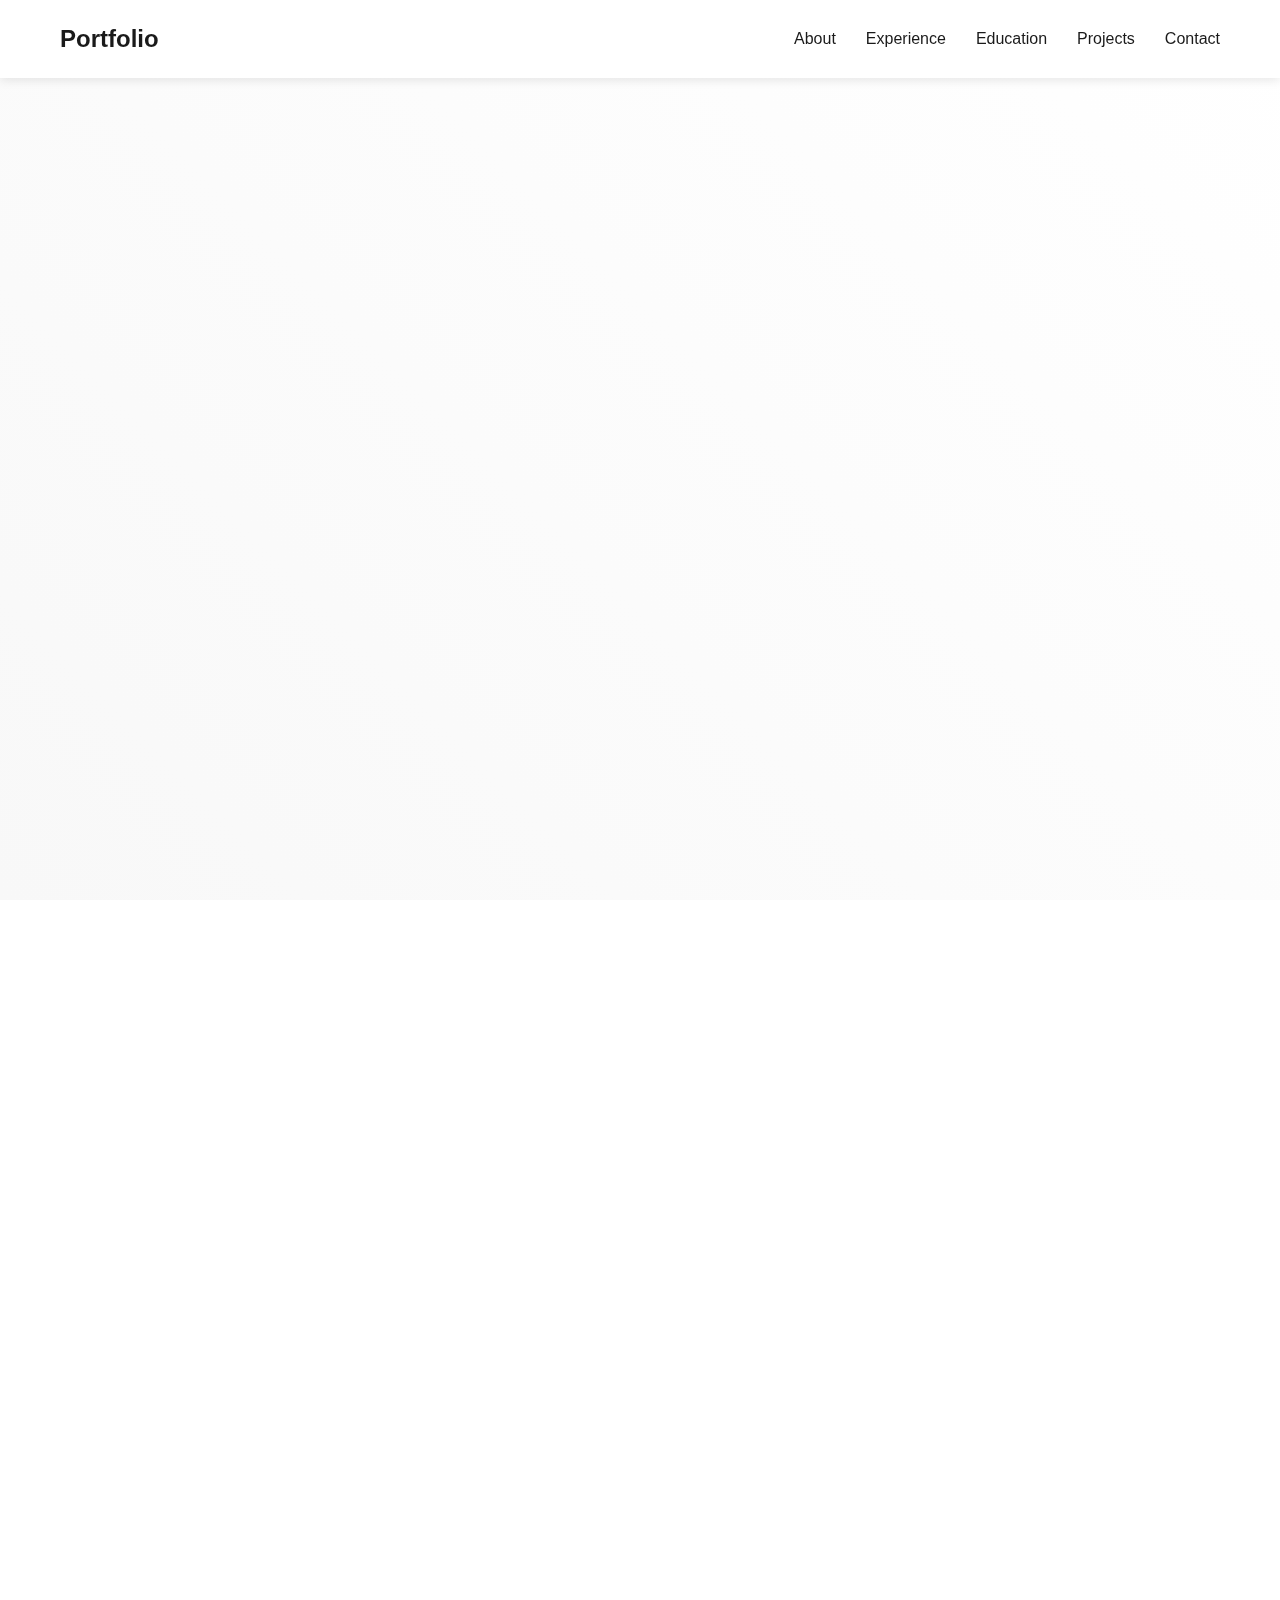
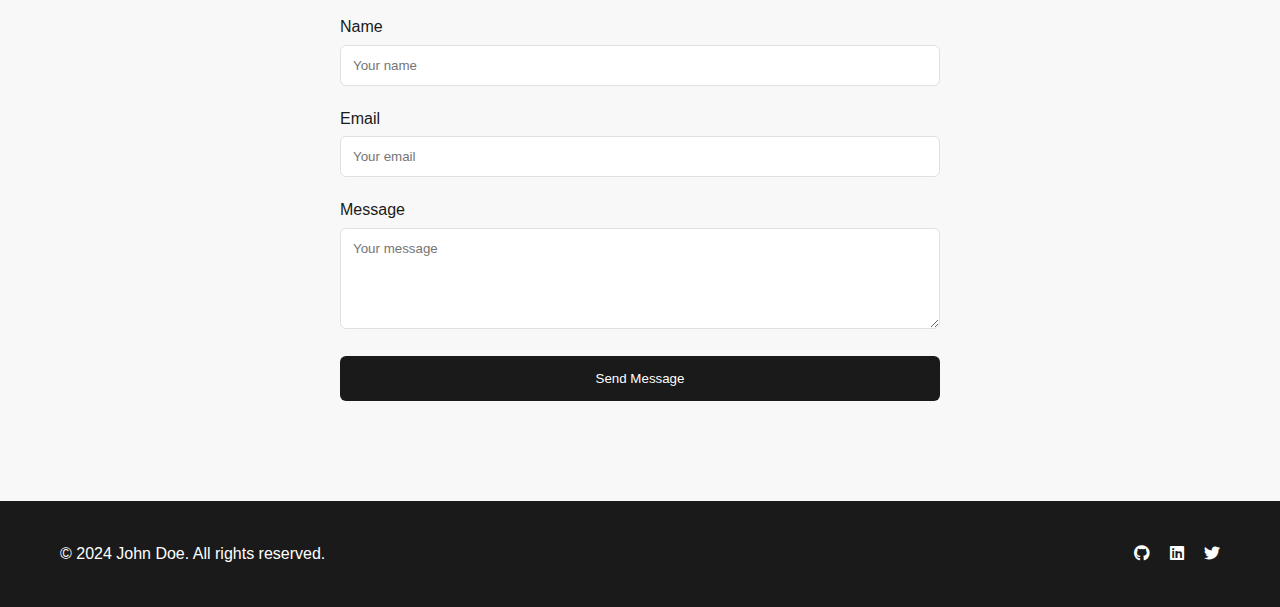
<file: portfolio-backup.html>
<!DOCTYPE html>
<html lang="en">
<head>
    <meta charset="UTF-8">
    <meta name="viewport" content="width=device-width, initial-scale=1.0">
    <style>
        * {
            margin: 0;
            padding: 0;
            box-sizing: border-box;
            font-family: 'Inter', sans-serif;
        }

        body {
            background-color: #ffffff;
            color: #1a1a1a;
            line-height: 1.6;
        }

        .nav-bar {
            position: fixed;
            top: 0;
            left: 0;
            right: 0;
            background: rgba(255, 255, 255, 0.95);
            backdrop-filter: blur(10px);
            padding: 20px 0;
            z-index: 1000;
            box-shadow: 0 2px 10px rgba(0, 0, 0, 0.1);
        }

        .nav-container {
            max-width: 1200px;
            margin: 0 auto;
            display: flex;
            justify-content: space-between;
            align-items: center;
            padding: 0 20px;
        }

        .nav-logo {
            font-size: 1.5rem;
            font-weight: 700;
            color: #1a1a1a;
            text-decoration: none;
        }

        .nav-links {
            display: flex;
            gap: 30px;
        }

        .nav-link {
            text-decoration: none;
            color: #1a1a1a;
            font-weight: 500;
            transition: color 0.3s ease;
        }

        .nav-link:hover {
            color: #666;
        }

        .hero-section {
            height: 100vh;
            display: flex;
            align-items: center;
            justify-content: center;
            text-align: center;
            padding: 0 20px;
            background: linear-gradient(45deg, #f8f8f8, #ffffff);
        }

        .hero-content {
            max-width: 800px;
            opacity: 0;
            transform: translateY(20px);
            animation: fadeInUp 0.8s forwards;
        }

        .hero-title {
            font-size: 3.5rem;
            font-weight: 700;
            margin-bottom: 20px;
            line-height: 1.2;
        }

        .hero-subtitle {
            font-size: 1.25rem;
            color: #666;
            margin-bottom: 30px;
        }

        .cta-button {
            display: inline-block;
            padding: 15px 30px;
            background: #1a1a1a;
            color: #ffffff;
            text-decoration: none;
            border-radius: 30px;
            font-weight: 500;
            transition: transform 0.3s ease, box-shadow 0.3s ease;
        }

        .cta-button:hover {
            transform: translateY(-2px);
            box-shadow: 0 5px 15px rgba(0, 0, 0, 0.2);
        }

        .section {
            padding: 100px 0;
        }

        .section:nth-child(even) {
            background: #f8f8f8;
        }

        .container {
            max-width: 1200px;
            margin: 0 auto;
            padding: 0 20px;
        }

        .section-header {
            text-align: center;
            margin-bottom: 60px;
            opacity: 0;
            transform: translateY(20px);
            animation: fadeInUp 0.8s forwards;
        }

        .experience-card {
            background: #ffffff;
            border-radius: 12px;
            padding: 30px;
            margin-bottom: 30px;
            box-shadow: 0 5px 15px rgba(0, 0, 0, 0.05);
            transition: transform 0.3s ease;
            cursor: pointer;
        }

        .experience-card:hover {
            transform: translateY(-5px);
        }

        .experience-header {
            display: flex;
            justify-content: space-between;
            align-items: flex-start;
            margin-bottom: 15px;
        }

        .company-name {
            font-size: 1.25rem;
            font-weight: 600;
            color: #1a1a1a;
        }

        .work-period {
            color: #666;
            font-size: 0.9rem;
        }

        .job-title {
            color: #1a1a1a;
            font-weight: 500;
            margin-bottom: 15px;
        }

        .responsibilities {
            list-style: none;
        }

        .responsibilities li {
            margin-bottom: 10px;
            padding-left: 20px;
            position: relative;
        }

        .responsibilities li::before {
            content: "•";
            position: absolute;
            left: 0;
            color: #1a1a1a;
        }

        .education-grid {
            display: grid;
            grid-template-columns: repeat(auto-fit, minmax(300px, 1fr));
            gap: 30px;
            margin-top: 40px;
        }

        .education-card {
            background: #ffffff;
            border-radius: 12px;
            padding: 30px;
            box-shadow: 0 5px 15px rgba(0, 0, 0, 0.05);
            transition: transform 0.3s ease;
        }

        .education-card:hover {
            transform: translateY(-5px);
        }

        .school-name {
            font-size: 1.25rem;
            font-weight: 600;
            margin-bottom: 10px;
        }

        .degree {
            color: #666;
            margin-bottom: 15px;
        }

        .projects-grid {
            display: grid;
            grid-template-columns: repeat(auto-fit, minmax(300px, 1fr));
            gap: 30px;
        }

        .project-card {
            background: #ffffff;
            border-radius: 12px;
            overflow: hidden;
            box-shadow: 0 5px 15px rgba(0, 0, 0, 0.05);
            transition: transform 0.3s ease;
        }

        .project-card:hover {
            transform: translateY(-5px);
        }

        .project-image {
            width: 100%;
            height: 200px;
            background: #f0f0f0;
            display: flex;
            align-items: center;
            justify-content: center;
        }

        .project-content {
            padding: 20px;
        }

        .project-title {
            font-size: 1.25rem;
            font-weight: 600;
            margin-bottom: 10px;
        }

        .project-description {
            color: #666;
            margin-bottom: 15px;
        }

        .project-tags {
            display: flex;
            gap: 10px;
            flex-wrap: wrap;
        }

        .tag {
            padding: 5px 10px;
            background: #f0f0f0;
            border-radius: 15px;
            font-size: 0.9rem;
            color: #666;
        }

        .contact-form {
            max-width: 600px;
            margin: 0 auto;
        }

        .form-group {
            margin-bottom: 20px;
        }

        .form-label {
            display: block;
            margin-bottom: 5px;
            font-weight: 500;
        }

        .form-input {
            width: 100%;
            padding: 12px;
            border: 1px solid #e0e0e0;
            border-radius: 6px;
            transition: border-color 0.3s ease;
        }

        .form-input:focus {
            outline: none;
            border-color: #1a1a1a;
        }

        .submit-button {
            width: 100%;
            padding: 15px;
            background: #1a1a1a;
            color: #ffffff;
            border: none;
            border-radius: 6px;
            font-weight: 500;
            cursor: pointer;
            transition: transform 0.3s ease;
        }

        .submit-button:hover {
            transform: translateY(-2px);
        }

        @keyframes fadeInUp {
            to {
                opacity: 1;
                transform: translateY(0);
            }
        }

        @media (max-width: 768px) {
            .hero-title {
                font-size: 2.5rem;
            }

            .nav-links {
                display: none;
            }
        }
    </style>
    <link rel="stylesheet" href="https://cdnjs.cloudflare.com/ajax/libs/font-awesome/6.0.0/css/all.min.css">
</head>
<body>
    <!-- Navigation -->
    <nav class="nav-bar">
        <div class="nav-container">
            <a href="#" class="nav-logo">Portfolio</a>
            <div class="nav-links">
                <a href="#about" class="nav-link">About</a>
                <a href="#experience" class="nav-link">Experience</a>
                <a href="#education" class="nav-link">Education</a>
                <a href="#projects" class="nav-link">Projects</a>
                <a href="#contact" class="nav-link">Contact</a>
            </div>
        </div>
    </nav>

    <!-- Hero Section -->
    <section class="hero-section">
        <div class="hero-content">
            <h1 class="hero-title">John Doe</h1>
            <p class="hero-subtitle">Full Stack Developer & UI/UX Designer</p>
            <a href="#contact" class="cta-button">Get in Touch</a>
        </div>
    </section>

    <!-- Experience Section -->
    <section id="experience" class="section">
        <div class="container">
            <div class="section-header">
                <h2 class="section-title">Professional Experience</h2>
                <p class="section-subtitle">A track record of success in delivering innovative solutions</p>
            </div>

            <div class="experience-card">
                <div class="experience-header">
                    <h3 class="company-name">Tech Solutions Inc.</h3>
                    <span class="work-period">2021 - Present</span>
                </div>
                <h4 class="job-title">Senior Full Stack Developer</h4>
                <ul class="responsibilities">
                    <li>Led development of enterprise-scale web applications</li>
                    <li>Mentored junior developers and conducted code reviews</li>
                    <li>Implemented CI/CD pipelines and automated testing</li>
                </ul>
            </div>

            <div class="experience-card">
                <div class="experience-header">
                    <h3 class="company-name">Digital Innovators Ltd.</h3>
                    <span class="work-period">2018 - 2021</span>
                </div>
                <h4 class="job-title">Full Stack Developer</h4>
                <ul class="responsibilities">
                    <li>Developed responsive web applications using React and Node.js</li>
                    <li>Optimized database queries and improved application performance</li>
                    <li>Collaborated with UX designers to implement user-friendly interfaces</li>
                </ul>
            </div>
        </div>
    </section>

    <!-- Education Section -->
    <section id="education" class="section">
        <div class="container">
            <div class="section-header">
                <h2 class="section-title">Education</h2>
                <p class="section-subtitle">Academic background and continuous learning</p>
            </div>

            <div class="education-grid">
                <div class="education-card">
                    <h3 class="school-name">Tech University</h3>
                    <p class="degree">Master's in Computer Science</p>
                    <p>2016 - 2018</p>
                </div>

                <div class="education-card">
                    <h3 class="school-name">State University</h3>
                    <p class="degree">Bachelor's in Software Engineering</p>
                    <p>2012 - 2016</p>
                </div>
            </div>
        </div>
    </section>

    <!-- Projects Section -->
    <section id="projects" class="section">
        <div class="container">
            <div class="section-header">
                <h2 class="section-title">Featured Projects</h2>
                <p class="section-subtitle">Showcasing some of my best work</p>
            </div>

            <div class="projects-grid">
                <div class="project-card">
                    <div class="project-image">
                        <i class="fas fa-shopping-cart fa-3x" style="color: #666;"></i>
                    </div>
                    <div class="project-content">
                        <h3 class="project-title">E-commerce Platform</h3>
                        <p class="project-description">A full-featured online shopping platform with real-time inventory management.</p>
                        <div class="project-tags">
                            <span class="tag">React</span>
                            <span class="tag">Node.js</span>
                            <span class="tag">MongoDB</span>
                        </div>
                    </div>
                </div>

                <div class="project-card">
                    <div class="project-image">
                        <i class="fas fa-mobile-alt fa-3x" style="color: #666;"></i>
                    </div>
                    <div class="project-content">
                        <h3 class="project-title">Fitness App</h3>
                        <p class="project-description">Mobile application for tracking workouts and nutrition with social features.</p>
                        <div class="project-tags">
                            <span class="tag">React Native</span>
                            <span class="tag">Firebase</span>
                            <span class="tag">Redux</span>
                        </div>
                    </div>
                </div>
            </div>
        </div>
    </section>

    <!-- Contact Section -->
    <section id="contact" class="section">
        <div class="container">
            <div class="section-header">
                <h2 class="section-title">Get in Touch</h2>
                <p class="section-subtitle">Let's discuss your next project</p>
            </div>

            <form class="contact-form">
                <div class="form-group">
                    <label class="form-label">Name</label>
                    <input type="text" class="form-input" placeholder="Your name">
                </div>
                <div class="form-group">
                    <label class="form-label">Email</label>
                    <input type="email" class="form-input" placeholder="Your email">
                </div>
                <div class="form-group">
                    <label class="form-label">Message</label>
                    <textarea class="form-input" rows="5" placeholder="Your message"></textarea>
                </div>
                <button type="submit" class="submit-button">Send Message</button>
            </form>
        </div>
    </section>

    <!-- Footer -->
    <footer class="section" style="padding: 40px 0; background: #1a1a1a; color: #ffffff;">
        <div class="container">
            <div style="display: flex; justify-content: space-between; align-items: center; flex-wrap: wrap;">
                <div>
                    <p>&copy; 2024 John Doe. All rights reserved.</p>
                </div>
                <div style="display: flex; gap: 20px;">
                    <a href="#" style="color: #ffffff;"><i class="fab fa-github"></i></a>
                    <a href="#" style="color: #ffffff;"><i class="fab fa-linkedin"></i></a>
                    <a href="#" style="color: #ffffff;"><i class="fab fa-twitter"></i></a>
                </div>
            </div>
        </div>
    </footer>

    <script>
        // Smooth scrolling for navigation links
        document.querySelectorAll('a[href^="#"]').forEach(anchor => {
            anchor.addEventListener('click', function (e) {
                e.preventDefault();
                document.querySelector(this.getAttribute('href')).scrollIntoView({
                    behavior: 'smooth'
                });
            });
        });

        // Reveal animations on scroll
        const observerOptions = {
            threshold: 0.1
        };

        const observer = new IntersectionObserver((entries) => {
            entries.forEach(entry => {
                if (entry.isIntersecting) {
                    entry.target.style.opacity = '1';
                    entry.target.style.transform = 'translateY(0)';
                }
            });
        }, observerOptions);

        document.querySelectorAll('.section-header, .experience-card, .education-card, .project-card').forEach(element => {
            element.style.opacity = '0';
            element.style.transform = 'translateY(20px)';
            element.style.transition = 'opacity 0.8s ease, transform 0.8s ease';
            observer.observe(element);
        });
    </script>
</body>
</html>
</file>
